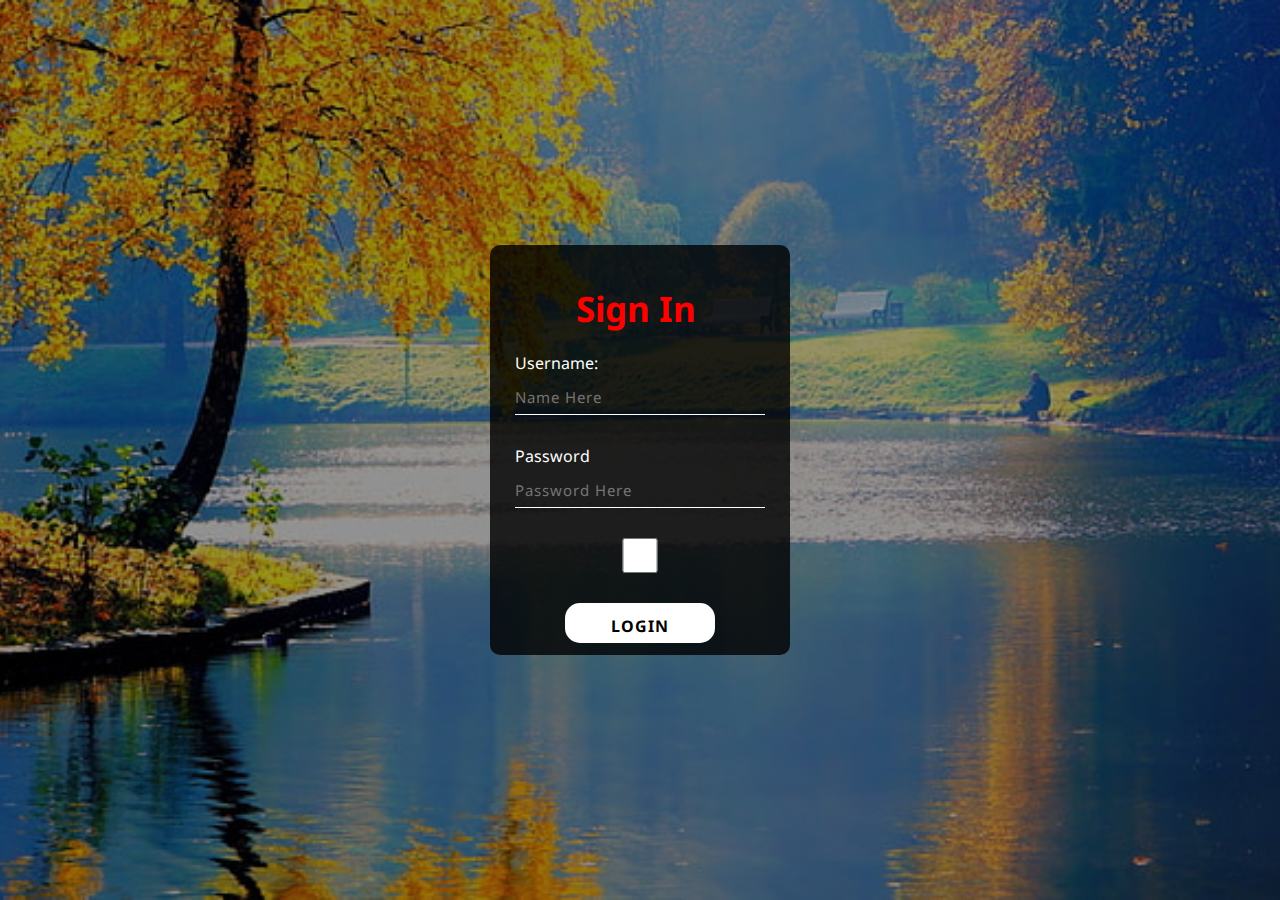
<file: index.html>
<!DOCTYPE html>
<html lang="en">

<head>
    <meta charset="UTF-8">
    <meta name="viewport" content="width=device-width, initial-scale=1.0">
    <title>Document</title>
    <link rel="preconnect" href="https://fonts.googleapis.com">
    <link rel="preconnect" href="https://fonts.gstatic.com" crossorigin>
    <link href="https://fonts.googleapis.com/css2?family=Noto+Sans:wght@300&display=swap" rel="stylesheet">
    <link rel="stylesheet" href="style.css">
    <script src="valid.js"></script>
</head>

<body>
    <div class="form">
        <h1>Sign In</h1>
        <p>Username:</p>
        <input type="text" name="" placeholder="Name Here">
        <p>Password</p>
        <input type="password" name="" placeholder="Password Here" id="pass">
        <input type="checkbox" onclick="myfunction()">
        <input type="submit" name="" value="LOGIN" onclick="validate()">
    </div>
    <div>
        <p id="length"></p>
    </div>
</body>

</html>
</file>
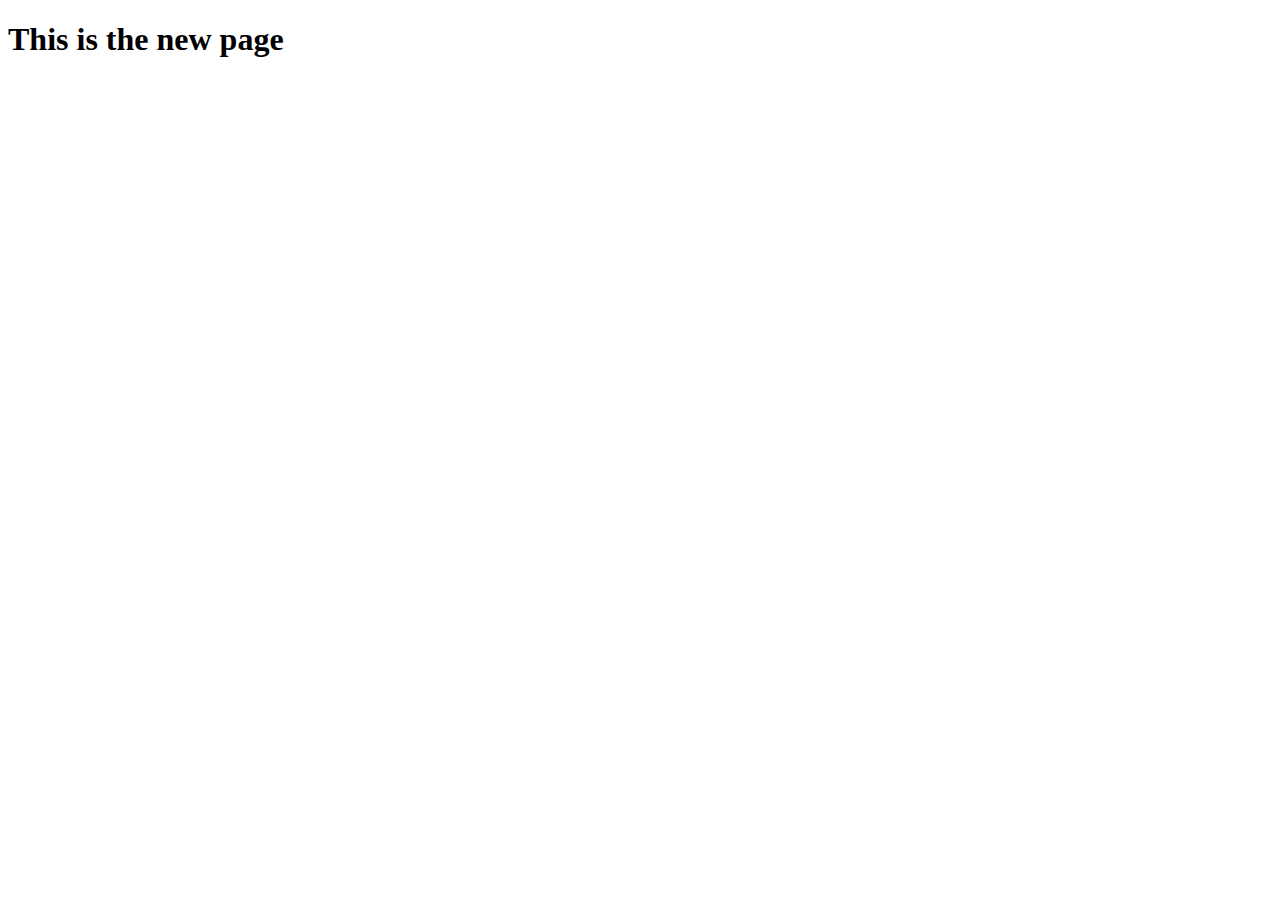
<file: newpage.html>
<!DOCTYPE html>
<html lang="en">
<head>
    <meta charset="UTF-8">
    <meta name="viewport" content="width=device-width, initial-scale=1.0">
    <title>This is the new page</title>
</head>
<body>
    <h1>This is the new page</h1>
</body>
</html>
</file>
<file: style.css>
*{
    margin: 0;
    padding: 0;
    font-family: 'Noto Sans', sans-serif;
}

body{
    background: linear-gradient(rgba(0,0,0,0.4)50%,rgba(0,0,0,0.4)50%), url(abcd.jpg);
    background-position: center;
    background-size: cover;
    height: 100vh;
    /* opacity: 10px; */
}

.form{
    width: 250px;
    height: 330px;
    color: white;
    background: linear-gradient(to top, rgba(0, 0, 0, 0.8)50%, rgba(0,0,0,0.8)50%);
    position: absolute;
    top: 50%;
    left: 50%;
    transform: translate(-50%,-50%);
    padding: 40px 25px;
    border-radius: 10px;
}

.form h1{
    width: 220px;
    text-align: center;
    padding-left: 11px;
    font-size: 35px;
    color:red;
    margin-bottom: 20px;
}

.form p{
    padding-bottom: -15px;
}

.form input{
    width: 100%;
    height: 35px;
    padding-top: 5px;
    margin-bottom: 30px;
    background: transparent;
    border-bottom: 1px solid white;
    border-top: none;
    border-left: none;
    border-right: none;
    color: white;
    outline: none;
    font-size: 15px;
    letter-spacing: 1px;
}

.form input[type="submit"]{
    width: 60%;
    margin-left: 50px;
    border: none;
    height: 40px;
    color: black;
    background: white;
    font-size: 16px;
    font-weight: bold;
    border-radius: 15px;
}

.form input[type="submit"]:hover{
    cursor: pointer;
    background: red;
    color: white;
    font-weight: bold;
}
</file>
